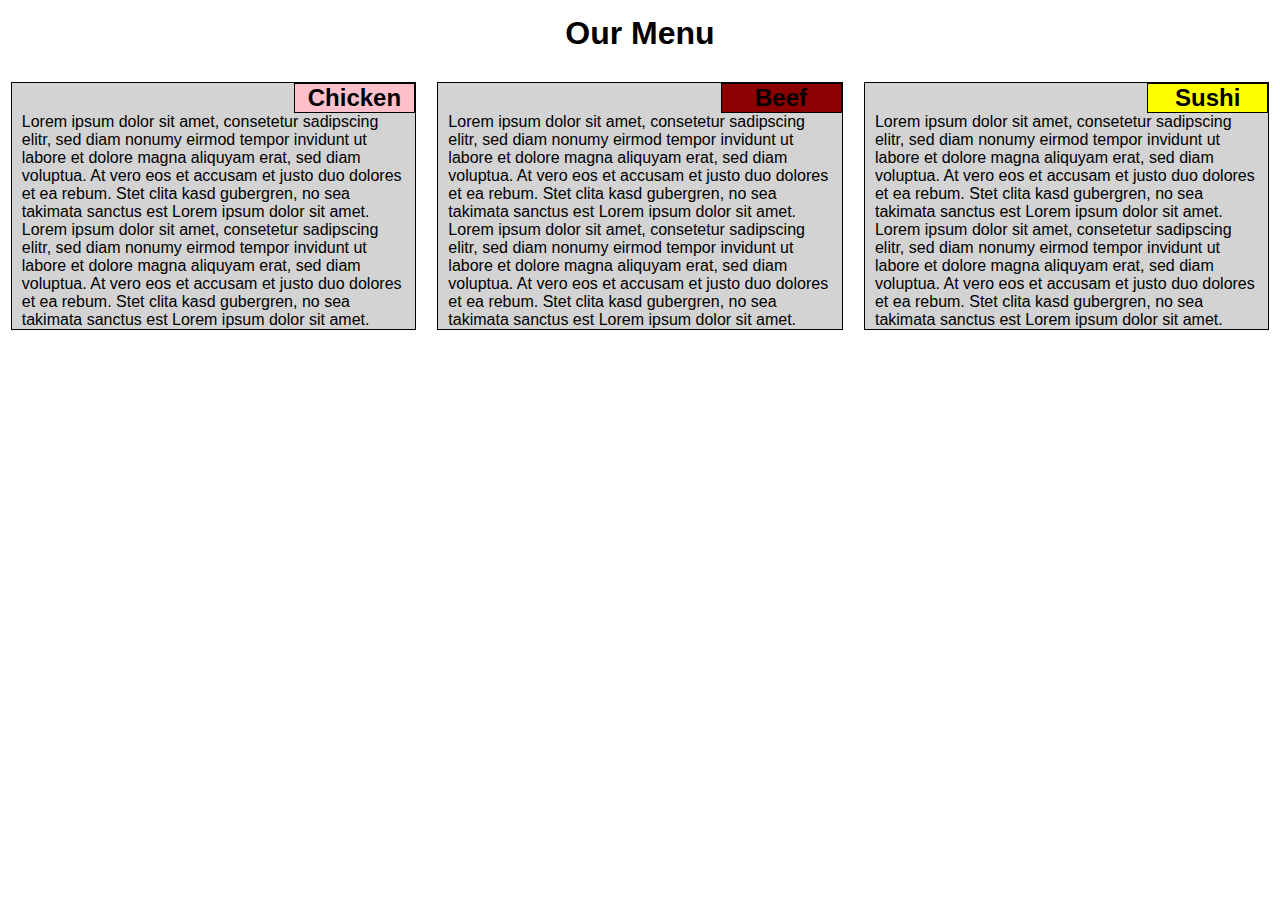
<file: module2-solution/index.html>
<!DOCTYPE html>
<html>

<head>
<meta charset="utf-8">
<meta name="viewport" content="width=device-width, initial-scale=1">
<link  rel="stylesheet" href="css/styles.css">
<title>Assignment Solution for Module 2</title>
</head>

<body>
<h1>Our Menu</h1>

<div class="row">
  <div class="col-lg-4 col-md-6">
    <div>
        <h2 class="chicken">Chicken</h2>
        <p>Lorem ipsum dolor sit amet, consetetur sadipscing elitr, sed diam nonumy eirmod tempor invidunt ut labore et dolore magna aliquyam erat, sed diam voluptua. At vero eos et accusam et justo duo dolores et ea rebum. Stet clita kasd gubergren, no sea takimata sanctus est Lorem ipsum dolor sit amet. Lorem ipsum dolor sit amet, consetetur sadipscing elitr, sed diam nonumy eirmod tempor invidunt ut labore et dolore magna aliquyam erat, sed diam voluptua. At vero eos et accusam et justo duo dolores et ea rebum. Stet clita kasd gubergren, no sea takimata sanctus est Lorem ipsum dolor sit amet.</p></div></div>
  <div class="col-lg-4 col-md-6">
    <div>
        <h2 class="beef">Beef</h2>
        <p>Lorem ipsum dolor sit amet, consetetur sadipscing elitr, sed diam nonumy eirmod tempor invidunt ut labore et dolore magna aliquyam erat, sed diam voluptua. At vero eos et accusam et justo duo dolores et ea rebum. Stet clita kasd gubergren, no sea takimata sanctus est Lorem ipsum dolor sit amet. Lorem ipsum dolor sit amet, consetetur sadipscing elitr, sed diam nonumy eirmod tempor invidunt ut labore et dolore magna aliquyam erat, sed diam voluptua. At vero eos et accusam et justo duo dolores et ea rebum. Stet clita kasd gubergren, no sea takimata sanctus est Lorem ipsum dolor sit amet.</p></div></div>
  <div class="col-lg-4 col-md-12">
    <div>  
        <h2 class="sushi">Sushi</h2>
        <p>Lorem ipsum dolor sit amet, consetetur sadipscing elitr, sed diam nonumy eirmod tempor invidunt ut labore et dolore magna aliquyam erat, sed diam voluptua. At vero eos et accusam et justo duo dolores et ea rebum. Stet clita kasd gubergren, no sea takimata sanctus est Lorem ipsum dolor sit amet. Lorem ipsum dolor sit amet, consetetur sadipscing elitr, sed diam nonumy eirmod tempor invidunt ut labore et dolore magna aliquyam erat, sed diam voluptua. At vero eos et accusam et justo duo dolores et ea rebum. Stet clita kasd gubergren, no sea takimata sanctus est Lorem ipsum dolor sit amet.</p></div></div>
</div>

</body>
</html>
</file>
<file: module2-solution/css/styles.css>
*{
    box-sizing: border-box;
    margin: 0;
    padding: 0;
    font-family: 'Trebuchet MS', 'Lucida Sans Unicode', 'Lucida Grande', 'Lucida Sans', Arial, sans-serif;
}

p{
    width: 95%;
    height: 95%;
    margin-left: auto;
    margin-right: auto;
}

h1{
    text-align: center;
    margin-top: 15px;
    margin-bottom: 15px;
}

h2{
    border: 1px black solid;
    width: 30%;
    text-align: center;
    position: relative;
    left: 70%;
}

.chicken{
    background-color: pink;
}
.beef{
    background-color: darkred;
}
.sushi{
    background-color: yellow;
}

div{
    margin: auto; 
}

div > div > div{                          /*for containers*/
    background-color: lightgrey;
    border:  1px solid black;
    width: 95%;
    margin-right: auto;
    margin-left: auto;
    margin-top: 15px;
}



.row{
    width: 100%;
}


@media(min-width: 992px)
{
    .col-lg-4 {
        float: left;
        width: 33.33%;
    }
}
@media(min-width: 768px) and (max-width: 991px)
{
    .col-md-6, .col-md-12{
        float: left;
    }
    .col-md-6 {
        width: 50%;
    }
    .col-md-12 {
        width: 100%;
    }
    .col-md-12 > div {
        width: 97,5%;
    }
}
</file>
